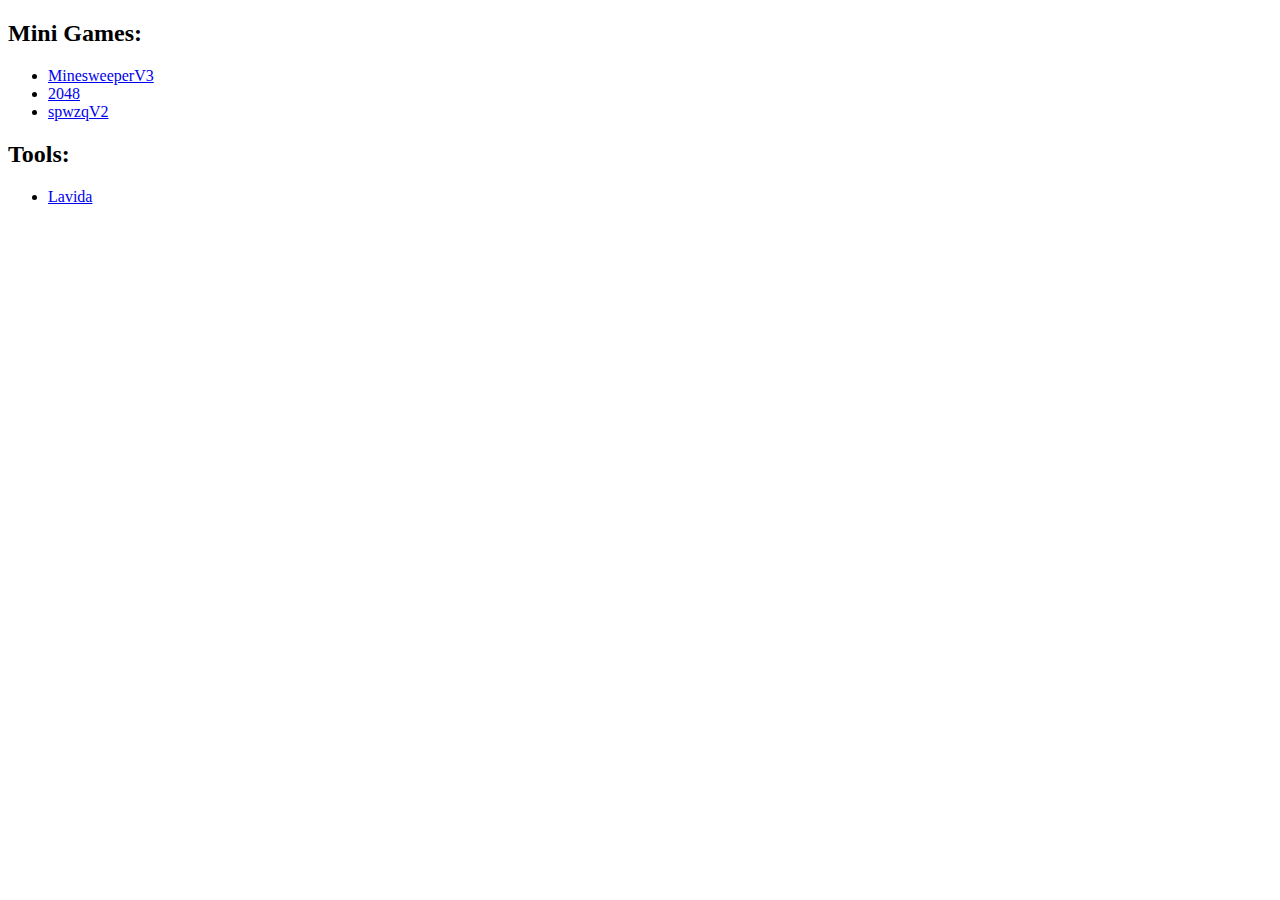
<file: index.html>
<!DOCTYPE html>
<html>
  <head>
    <meta charset="UTF-8"/>
    <meta name="viewport" content="width=device-width,initial-scale=1"/>
    <title>THHH0Sunshine</title>
  </head>
  <body>
    <h2>Mini Games:</h2>
    <ul>
      <li>
        <a href="minigames/MinesweeperV3.html" target="_blank">MinesweeperV3</a>
      </li>
      <li>
        <a href="minigames/my2048.html" target="_blank">2048</a>
      </li>
      <li>
        <a href="minigames/spwzqV2.html" target="_blank">spwzqV2</a>
      </li>
    </ul>
    <h2>Tools:</h2>
    <ul>
      <li>
        <a href="lavida/index.html" target="_blank">Lavida</a>
      </li>
    </ul>
  </body>
</html>
</file>
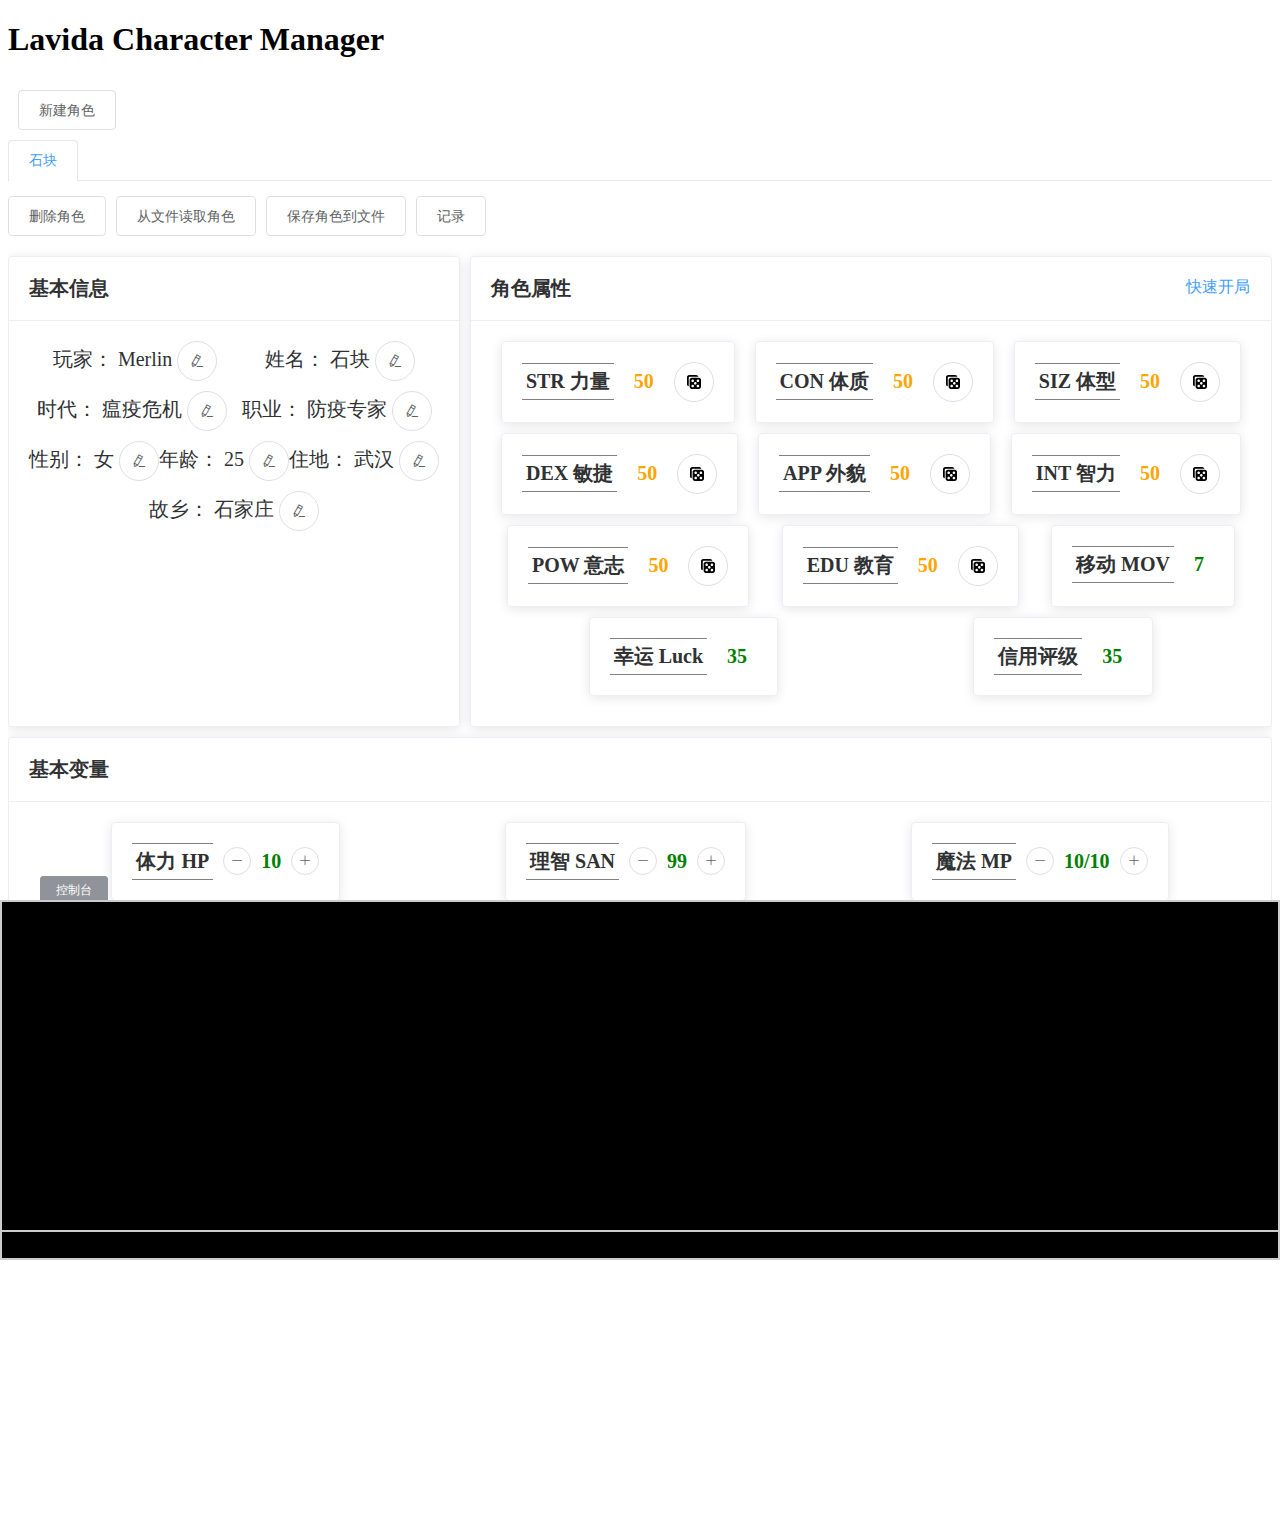
<file: lavida/index.html>
<!DOCTYPE html><html lang=en><head><meta charset=utf-8><meta http-equiv=X-UA-Compatible content="IE=edge"><meta name=viewport content="width=device-width,initial-scale=1"><link rel=icon href=favicon.ico><title>Lavida Character Manager</title><link href=css/app.9f48c4a5.css rel=preload as=style><link href=css/chunk-vendors.d39e9fad.css rel=preload as=style><link href=js/app.f0018d8a.js rel=preload as=script><link href=js/chunk-vendors.d7d97424.js rel=preload as=script><link href=css/chunk-vendors.d39e9fad.css rel=stylesheet><link href=css/app.9f48c4a5.css rel=stylesheet></head><body><noscript><strong>We're sorry but Lavida Character Manager doesn't work properly without JavaScript enabled. Please enable it to continue.</strong></noscript><div id=app></div><script src=js/chunk-vendors.d7d97424.js></script><script src=js/app.f0018d8a.js></script></body></html>
</file>
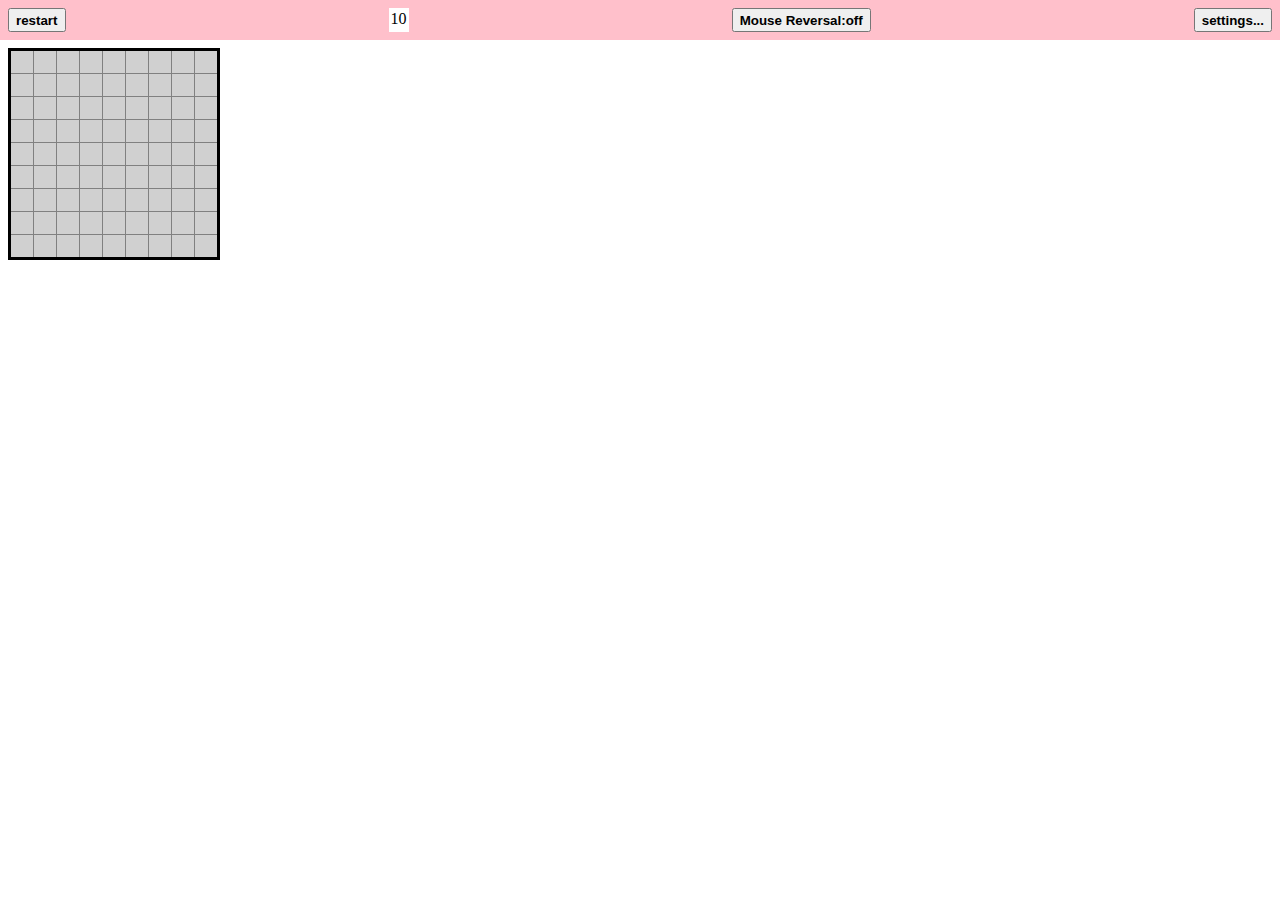
<file: minigames/MinesweeperV3.html>
<!DOCTYPE html>
<html>
  <head>
    <meta name="viewport" content="width=device-width,initial-scale=1"/>
    <meta charset="utf-8"/>
    <title>MinesweeperV3</title>
    <script>
      var H=false;
      var LIVES=1;
      var EZS=true;
      var X=9;
      var Y=9;
      var N=10;
      var map;
      var lives;
      var ended;
      var first;
      var action=true;
      var dis;
      var boo;
      var nleft;
      var mdown=false;
      function getSearchObj()
      {
        var rt={};
        var ss=location.search.substr(1).split('&');
        for(var i=0;i<ss.length;i++)
        {
          var ind=ss[i].indexOf('=');
          if(ind<0)continue;
          rt[ss[i].substring(0,ind)]=decodeURIComponent(ss[i].substr(ind+1));
        }
        return rt;
      }
      function changeAction(e)
      {
        action=!action;
        e.target.innerHTML=action?'Mouse Reversal:off':'Mouse Reversal:on';
      }
      function setnum(td,num)
      {
        if(num==-3||num==-4)td.style.background='#FF0000';
        else if(num==11)td.style.background='#808080';
        else if(num==-1||num==-2||num==9||num==10)td.style.background='#D0D0D0';
        else td.style.background='#E8E8E8';
        if(num==8||num<0)td.style.color='#000000';
        if(num>=1&&num<=8)td.innerHTML=num;
        switch(num)
        {
        case -1:
          td.innerHTML='*';
          break;
        case -2:
          td.innerHTML='X';
          break;
        case -3:
          td.innerHTML='@';
          break;
        case 0:
          td.innerHTML=' ';
          break;
        case 1:
          td.style.color='#0000FF';
          break;
        case 2:
          td.style.color='#00FF00';
          break;
        case 3:
          td.style.color='#FF0000';
          break;
        case 4:
          td.style.color='#000080';
          break;
        case 5:
          td.style.color='#800000';
          break;
        case 6:
          td.style.color='#008080';
          break;
        case 7:
          td.style.color='#008000';
          break;
        case 9:
          td.innerHTML=' ';
          break;
        case 10:
          td.innerHTML='!';
          td.style.color='#FF0000';
        }
      }
      function end(win)
      {
        ended=true;
        document.getElementById('ct').innerHTML='0';
        document.getElementById('hj').innerHTML=win?'win':'lose';
        if(win)
        {
          for(var i=1;i<=X;i++)
          {
            for(var j=1;j<=Y;j++)
            {
              if(boo[i][j])setnum(map.rows[i-1].cells[j-1],-1);
            }
          }
        }
        else
        {
          for(var i=1;i<=X;i++)
          {
            for(var j=1;j<=Y;j++)
            {
              if(boo[i][j])
              {
                var td=map.rows[i-1].cells[j-1];
                if(dis[i][j]==3)setnum(td,-3);
                else setnum(td,-1);
              }
              else if(dis[i][j]==-1)setnum(map.rows[i-1].cells[j-1],-2);
            }
          }
        }
      }
      function dig(x,y)
      {
        var n=boo[x][y-1]+boo[x-1][y]+boo[x+1][y]+boo[x][y+1];
        if(!H||y%2==1)n+=(boo[x-1][y-1]+boo[x-1][y+1]);
        if(!H||y%2==0)n+=(boo[x+1][y-1]+boo[x+1][y+1]);
        dis[x][y]=n?1:2;
        setnum(map.rows[x-1].cells[y-1],n);
        if(!n)
        {
          if(x!=1)
          {
            if(!H||y%2==1)
            {
              if(y!=1&&dis[x-1][y-1]<1)dig(x-1,y-1);
              if(y!=Y&&dis[x-1][y+1]<1)dig(x-1,y+1);
            }
            if(dis[x-1][y]<1)dig(x-1,y);
          }
          if(x!=X)
          {
            if(!H||y%2==0)
            {
              if(y!=1&&dis[x+1][y-1]<1)dig(x+1,y-1);
              if(y!=Y&&dis[x+1][y+1]<1)dig(x+1,y+1);
            }
            if(dis[x+1][y]<1)dig(x+1,y);
          }
          if(y!=1&&dis[x][y-1]<1)dig(x,y-1);
          if(y!=Y&&dis[x][y+1]<1)dig(x,y+1);
        }
      }
      function click(x,y,e)
      {
        if(ended||dis[x][y]>0)return;
        if(dis[x][y]==-1)
        {
          dis[x][y]=0;
          setnum(map.rows[x-1].cells[y-1],9);
          nleft++;
          document.getElementById('ct').innerHTML=nleft;
          return;
        }
        if((action&&e.button==2||!action&&!e.button)&&dis[x][y]==0)
        {
          dis[x][y]=-1;
          setnum(map.rows[x-1].cells[y-1],10);
          nleft--;
          document.getElementById('ct').innerHTML=nleft;
          return;
        }
        if(first)
        {
          first=false;
          var a=0;
          while(a<N)
          {
            var _x=parseInt(Math.random()*X+1);
            var _y=parseInt(Math.random()*Y+1);
            if(EZS&&Math.abs(_x-x)<=1&&Math.abs(_y-y)<=1||_x==x&&_y==y)continue;
            if(boo[_x][_y])continue;
            boo[_x][_y]=true;
            a++;
          }
        }
        if(boo[x][y])
        {
          if(lives>0)lives--;
          if(!lives)
          {
            dis[x][y]=3;
            end(false);
          }
          else
          {
            setnum(map.rows[x-1].cells[y-1],-4);
            alert('lives--');
          }
          return;
        }
        dig(x,y);
        var win=true;
        for(var i=1;i<=X;i++)
        {
          for(var j=1;j<=Y;j++)
          {
            if(dis[i][j]<1&&!boo[i][j]){win=false;break;}
          }
          if(!win)break;
        }
        if(win)end(true);
      }
      function mUp(e)
      {
        if(!mdown)return;
        mdown=false;
        click(e.target.x,e.target.y,e);
      }
      function mDown(e)
      {
        if(!ended&&(!dis[e.target.x][e.target.y]||dis[e.target.x][e.target.y]==-1))
        {
          mdown=true;
          if(!dis[e.target.x][e.target.y]&&(action&&!e.button||!action&&e.button==2))setnum(e.target,11);
        }
      }
      function mOut(e)
      {
        if(mdown)
        {
          mdown=false;
          if(!dis[e.target.x][e.target.y])setnum(e.target,9);
        }
      }
      function resetMap()
      {
        lives=LIVES;
        ended=false;
        first=true;
        nleft=N;
        document.getElementById('ct').innerHTML=nleft;
        document.getElementById('hj').innerHTML='restart';
        for(var i=0;i<X+2;i++)for(var j=0;j<Y+2;j++){dis[i][j]=0;boo[i][j]=false;}
        for(var x=0;x<X;x++)
        {
          var tr=map.rows[x];
          for(var y=0;y<Y;y++)
          {
            setnum(tr.cells[y],9);
          }
        }
      }
      function newMap()
      {
        map=document.createElement('table');
        map.id='map';
        for(var x=1;x<=X;x++)
        {
          var tr=map.insertRow();
          for(var y=1;y<=Y;y++)
          {
            var td=tr.insertCell();
            td.x=x;
            td.y=y;
            td.onmouseup=mUp;
            td.onmousedown=mDown;
            td.onmouseout=mOut;
            if(H&&y%2==0)td.className='evencol';
          }
        }
        document.getElementById('mapc').appendChild(map);
        dis=new Array(X+2);
        boo=new Array(X+2);
        for(var i=0;i<X+2;i++)
        {
          dis[i]=new Array(Y+2);
          boo[i]=new Array(Y+2);
        }
        resetMap();
      }
      function deleteMap()
      {
        document.getElementById('mapc').removeChild(map);
      }
      function changeMap(x,y,n)
      {
        X=x;
        Y=y;
        N=n;
        deleteMap();
        newMap();
      }
      function dialog(id)
      {
        var dialog=document.getElementById(id);
        dialog.style.display=dialog.style.display=='flex'?'none':'flex';
      }
      function custom()
      {
        var xi=parseInt(document.getElementById('xi').value);
        if(!(xi>0&&xi<128)){alert('height must be > 0 and < 128');return;}
        var yi=parseInt(document.getElementById('yi').value);
        if(!(yi>0&&yi<128)){alert('width must be > 0 and < 128');return;}
        var ni=parseInt(document.getElementById('ni').value);
        if(!(ni>0&&ni<=xi*yi-9)){alert('number must be > 0 and <= height*width-9');return;}
        changeMap(xi,yi,ni);
      }
      function init()
      {
        var so=getSearchObj();
        if(so.hex)H=true;
        if(so.lives)LIVES=Math.max(parseInt(so.lives),1);
        if(so.inflives)LIVES=-1;
        if(so.noezstart)EZS=false;
        document.oncontextmenu=function(e){e.preventDefault();};
        newMap();
      }
      function loadFromFile()
      {
        var input=document.createElement('input');
        input.type='file';
        input.accept='.dat';
        input.onchange=function(e)
        {
          if(e.target.files.length<=0)return;
          var reader=new FileReader();
          reader.onload=fileLoaded;
          reader.readAsArrayBuffer(e.target.files[0]);
        }
        input.click();
      }
      function fileLoaded(e)
      {
        var data=new Int8Array(e.target.result);
        var x;
        var y;
        if(data.length<2||(x=data[0])<=0||(y=data[1])<=0||data.length-2!=x*y)return alert('error format of file');
        var index=2;
        var n=0;
        var booo=new Array(x+2);
        for(var i=0;i<x+2;i++)
        {
          booo[i]=new Array(y+2);
          for(var j=0;j<y+2;j++)booo[i][j]=false;
          if(i>0&&i<=x)
          {
            for(var j=1;j<=y;j++)
            {
              if(data[index]&1)
              {
                booo[i][j]=true;
                n++;
              }
              index++;
            }
          }
        }
        if(n<=0||n>x*y-9)return alert('error format of file');
        changeMap(x,y,n);
        first=false;
        boo=booo;
        index=2;
        for(var i=1;i<=x;i++)
        {
          for(var j=1;j<=y;j++)
          {
            if(data[index]==4)click(i,j,{button:0});
            else if(data[index]&2)click(i,j,{button:2});
            index++;
          }
        }
      }
      function saveToFile()
      {
        if(ended||first)return;
        var data=new Int8Array(X*Y+2);
        data[0]=X;
        data[1]=Y;
        var index=2;
        for(var x=1;x<=X;x++)
        {
          for(var y=1;y<=Y;y++)
          {
            if(dis[x][y]==-1)data[index]=2;
            else if(dis[x][y]>0)data[index]=4;
            if(boo[x][y])data[index]|=1;
            index++;
          }
        }
        var blob=new Blob([data.buffer],{type:'application/octet-stream'});
        var url=URL.createObjectURL(blob);
        var a=document.createElement('a');
        a.href=url;
        a.download='save.dat';
        a.click();
        URL.revokeObjectURL(url);
      }
    </script>
    <style>
      body
      {
        margin:0;
      }
      span
      {
        -webkit-user-select:none;
        -moz-user-select:none;
        -o-user-select:none;
        user-select:none;
        cursor:default;
      }
      button
      {
        font-weight:bold;
        -webkit-user-select:none;
        -moz-user-select:none;
        -o-user-select:none;
        user-select:none;
      }
      td
      {
        height:20px;
        min-width:20px;
        border:1px solid #808080;
        text-align:center;
        font-weight:bold;
        -webkit-user-select:none;
        -moz-user-select:none;
        -o-user-select:none;
        user-select:none;
        cursor:default;
      }
      @media screen and (max-width:600px)
      {
        td
        {
          height:30px;
          min-width:30px;
          font-size:150%;
        }
      }
      .theme
      {
        background-color:pink;
      }
      .bar
      {
        position:fixed;
        left:0;
        right:0;
        top:0;
        height:24px;
        padding:8px;
        display:flex;
        justify-content:space-between;
      }
      .inbar
      {
        background-color:white;
        padding:2px;
      }
      @media screen and (max-width:600px)
      {
        .bar
        {
          height:36px;
        }
        .inbar
        {
          font-size:150%;
        }
      }
      .evencol
      {
        position:relative;
        top:10px;
      }
      .dialog
      {
        position:fixed;
        left:20%;
        right:20%;
        top:20%;
        bottom:20%;
        display:none;
        flex-direction:column;
      }
      .dtitle
      {
        min-height:24px;
        display:flex;
        justify-content:space-between;
      }
      .redbutton
      {
        outline-style:none;
        border-style:none;
      }
      .redbutton:hover
      {
        background-color:red;
        color:white;
      }
      .redbutton:active
      {
        background-color:#FF4848;
      }
      .dcontent
      {
        border:1px solid black;
        overflow:auto;
      }
      .ditem
      {
        width:75%;
        background-color:#e8e8e8;
        margin:8px auto;
        border-radius:8px;
        padding:20px;
        display:flex;
        flex-direction:column;
      }
      #mapc
      {
        margin:48px 8px 8px 8px;
        overflow:auto;
      }
      @media screen and (max-width:600px)
      {
        #mapc
        {
          margin-top:60px;
        }
      }
      #map
      {
        border:3px solid black;
        border-collapse:collapse;
      }
    </style>
  </head>
  <body onload="init()">
    <div class="bar theme">
      <button id="hj" onclick="resetMap()">restart</button>
      <span id="ct" class="inbar"></span>
      <button onclick="changeAction(event)">Mouse Reversal:off</button>
      <button onclick="dialog('settings')">settings...</button>
    </div>
    <div id="mapc">
    </div>
    <div id="settings" class="dialog">
      <div class="dtitle theme">
        <span>settings</span>
        <button class="redbutton theme" onclick="dialog('settings')">x</button>
      </div>
      <div class="dcontent">
        <div class="ditem">
          <button onclick="changeMap(9,9,10)">easy</button>
          <button onclick="changeMap(16,16,40)">normal</button>
          <button onclick="changeMap(16,30,99)">hard</button>
          <button onclick="changeMap(100,100,2500)">extreme</button>
        </div>
        <div class="ditem">
          <button onclick="custom()">custom:</button>
          <span>height:</span>
          <input id="xi" type="number"></input>
          <span>width:</span>
          <input id="yi" type="number"></input>
          <span>number:</span>
          <input id="ni" type="number"></input>
        </div>
        <div class="ditem">
          <button onclick="loadFromFile()">load from file...</button>
          <button onclick="saveToFile()">save to file...</button>
        </div>
      </div>
    </div>
  </body>
</html>
</file>
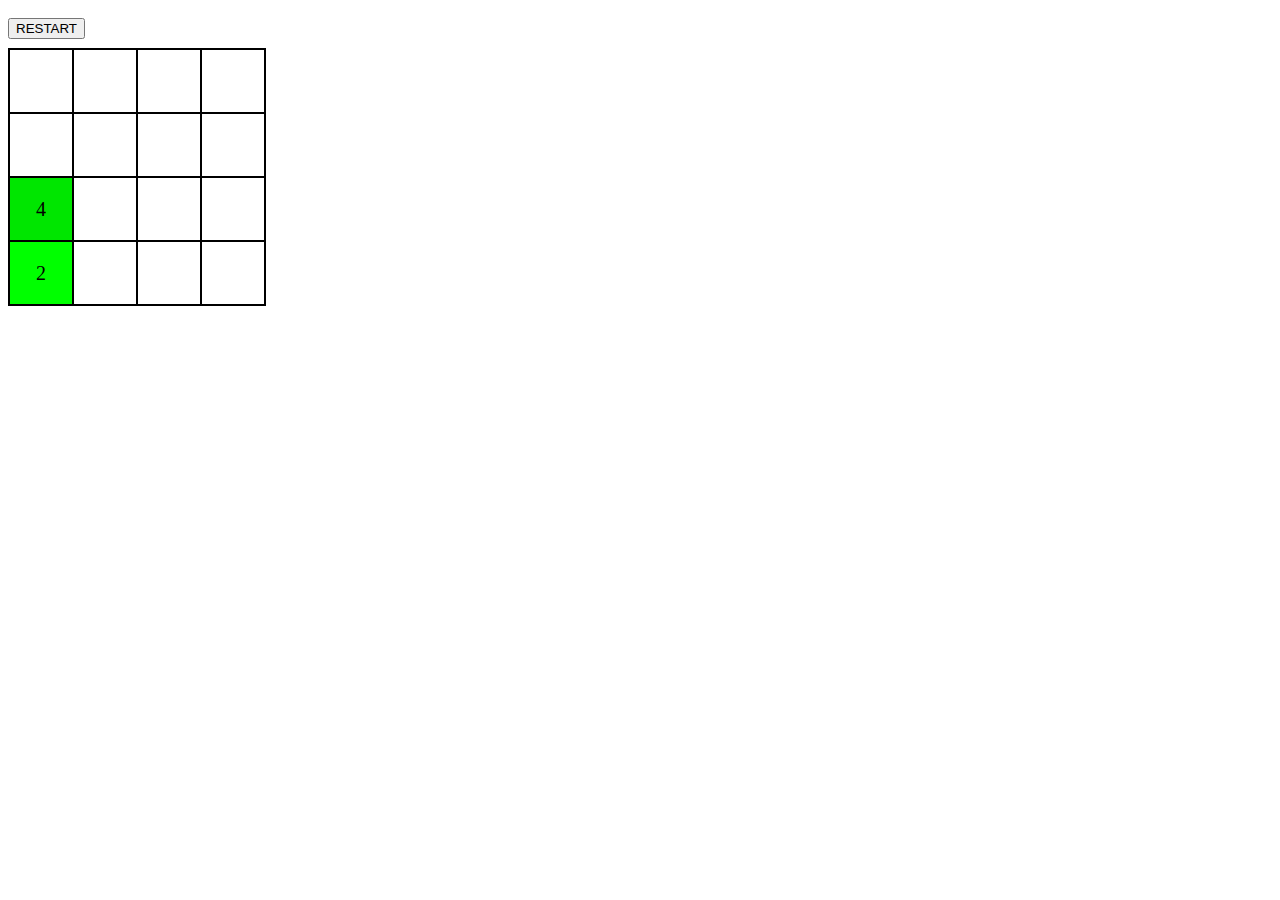
<file: minigames/my2048.html>
<!DOCTYPE html>
<html>
<head>
  <meta name="viewport" content="width=device-width,initial-scale=1"/>
  <meta charset="utf-8"/>
  <title>2048</title>
  <script>
    var colormaps = {
      green: {
        background: (l2) => l2 ? 'rgb(' + 0 + ',' + Math.round(255 * (11 - l2) / 10) + ',' + 0 + ')' : '',
        foreground: (l2) => l2 > 3 ? 'white' : '',
      },
      transparent: {
        background: (l2) => '',
        foreground: (l2) => '',
      },
    }
    var context = {
      row: 4,
      col: 4,
      startnum: 2,
      zero: ' ',
      map: null,
      spaces: 0,
      ended: false,
      mdownpos: null,
      colormap: colormaps.green,
      init() {
        var container = document.getElementById('container')
        var table = document.createElement('table')
        this.map = new Array(this.row)
        this.spaces = this.row * this.col
        for (var i = 0; i < this.row; i++) {
          this.map[i] = new Array(this.col)
          var tr = document.createElement('tr')
          for (var j = 0; j < this.col; j++) {
            var td = document.createElement('td')
            this.setnum(td, this.zero)
            this.map[i][j] = td
            tr.appendChild(td)
          }
          table.appendChild(tr)
        }
        table.onmousedown = (e) => this.mdown(e)
        table.onmouseup = (e) => this.mup(e)
        table.onmouseleave = () => this.mleave()
        table.addEventListener('touchstart', (e) => this.mdown(e.touches[0]))
        table.addEventListener('touchend', (e) => this.mup(e.changedTouches[0]))
        table.addEventListener('touchcancel', () => this.mleave())
        container.appendChild(table)
      },
      clear() {
        this.ended = false
        for (var i = 0; i < this.row; i++)
          for (var j = 0; j < this.col; j++)
            this.setnum(this.map[i][j], this.zero)
        this.spaces = this.row * this.col
      },
      check() {
        if (this.spaces)
          return false
        for (var i = 0; i < this.row; i++)
          for (var j = 0; j < this.col; j++)
            if (i != this.row - 1 && this.map[i][j].innerHTML == this.map[i + 1][j].innerHTML || j != this.col - 1 && this.map[i][j].innerHTML == this.map[i][j + 1].innerHTML)
              return false
        return true
      },
      generate() {
        var num = (Math.floor(Math.random() * 2) + 1) * 2
        var ind = 0
        var t = Math.floor(Math.random() * this.spaces) + 1
        this.spaces--
        for (var i = 0; i < this.row; i++)
          for (var j = 0; j < this.col; j++)
            if (this.map[i][j].innerHTML == this.zero) {
              ind++
              if (ind == t) {
                this.setnum(this.map[i][j], num)
                if (this.check()) {
                  this.ended = true
                  alert('GAME OVER')
                }
                return
              }
            }
      },
      setnum(obj, num) {
        obj.innerHTML = num
        if (num == this.zero) {
          num = 0
        } else {
          num = Math.log2(num)
        }
        obj.style.backgroundColor = this.colormap.background(num)
        obj.style.color = this.colormap.foreground(num)
      },
      sort(arr) {
        var oa = new Array(arr.length)
        for (var n = 0; n < arr.length; n++)
          oa[n] = arr[n].innerHTML
        var i = 0
        var tmp = 0
        for (var j = 0; j < arr.length; j++) {
          if (arr[j].innerHTML != this.zero) {
            if (!tmp) {
              tmp = arr[j].innerHTML
            } else if (tmp == arr[j].innerHTML) {
              this.setnum(arr[i++], tmp * 2)
              tmp = 0
              this.spaces++
            } else {
              this.setnum(arr[i++], tmp)
              tmp = arr[j].innerHTML
            }
          }
        }
        if (tmp)
          this.setnum(arr[i++], tmp)
        for (; i < arr.length; i++)
          this.setnum(arr[i], this.zero)
        for (var n = 0; n < arr.length; n++)
          if (arr[n].innerHTML != oa[n])
            return true
        return false
      },
      start() {
        for (var i = 0; i < this.startnum; i++)
          this.generate()
      },
      left() {
        var gen = false
        for (var i = 0; i < this.row; i++)
          if(this.sort(this.map[i]))
            gen = true
        if (gen)
          this.generate()
      },
      top() {
        var gen = false
        for (var i = 0; i < this.col; i++) {
          var arr = new Array(this.row)
          for (var j = 0; j < this.row; j++)
            arr[j] = this.map[j][i]
          if(this.sort(arr))
            gen = true
        }
        if (gen)
          this.generate()
      },
      bottom() {
        var gen = false
        for (var i = 0; i < this.col; i++) {
          var arr = new Array(this.row)
          for (var j = 0; j < this.row; j++)
            arr[j] = this.map[this.row - j - 1][i]
          if(this.sort(arr))
            gen = true
        }
        if (gen)
          this.generate()
      },
      right() {
        var gen = false
        for (var i = 0; i < this.row; i++)
          if(this.sort(this.map[i].slice(0).reverse()))
            gen = true
        if (gen)
          this.generate()
      },
      restart() {
        this.clear()
        this.start()
      },
      mdown(e) {
        if (!this.ended)
          this.mdownpos = { x: e.clientX, y: e.clientY }
      },
      mup(e) {
        if (this.mdownpos) {
          var x = e.clientX - this.mdownpos.x
          var y = e.clientY - this.mdownpos.y
          var d = Math.abs(x) - Math.abs(y)
          if (d > 0) {
            if (x < 0)
              this.left()
            else if (x > 0)
              this.right()
          } else if (d < 0) {
            if (y < 0)
              this.top()
            else if (y > 0)
              this.bottom()
          }
        }
      },
      mleave() {
        this.mdownpos = null
      },
      color(colormap) {
        this.colormap = colormap
        for (var i = 0; i < this.row; i++)
          for (var j = 0; j < this.col; j++)
            this.setnum(this.map[i][j], this.map[i][j].innerHTML)
      },
    }
  </script>
  <style>
    body {
      overflow: hidden;
    }
    .header {
      display: flex;
      align-items: center;
      height: 40px;
    }
    #container {
      -webkit-user-select: none;
      -moz-user-select: none;
      -o-user-select: none;
      user-select: none;
    }
    #container table {
      border-collapse: collapse;
    }
    #container td {
      width: 60px;
      height: 60px;
      border: 2px solid black;
      text-align: center;
      font-size: 20px;
    }
  </style>
</head>
<body>
  <div class="header">
    <button onclick="context.restart()">RESTART</button>
  </div>
  <div id="container"></div>
  <script>
    context.init()
    context.start()
  </script>
</body>
</file>
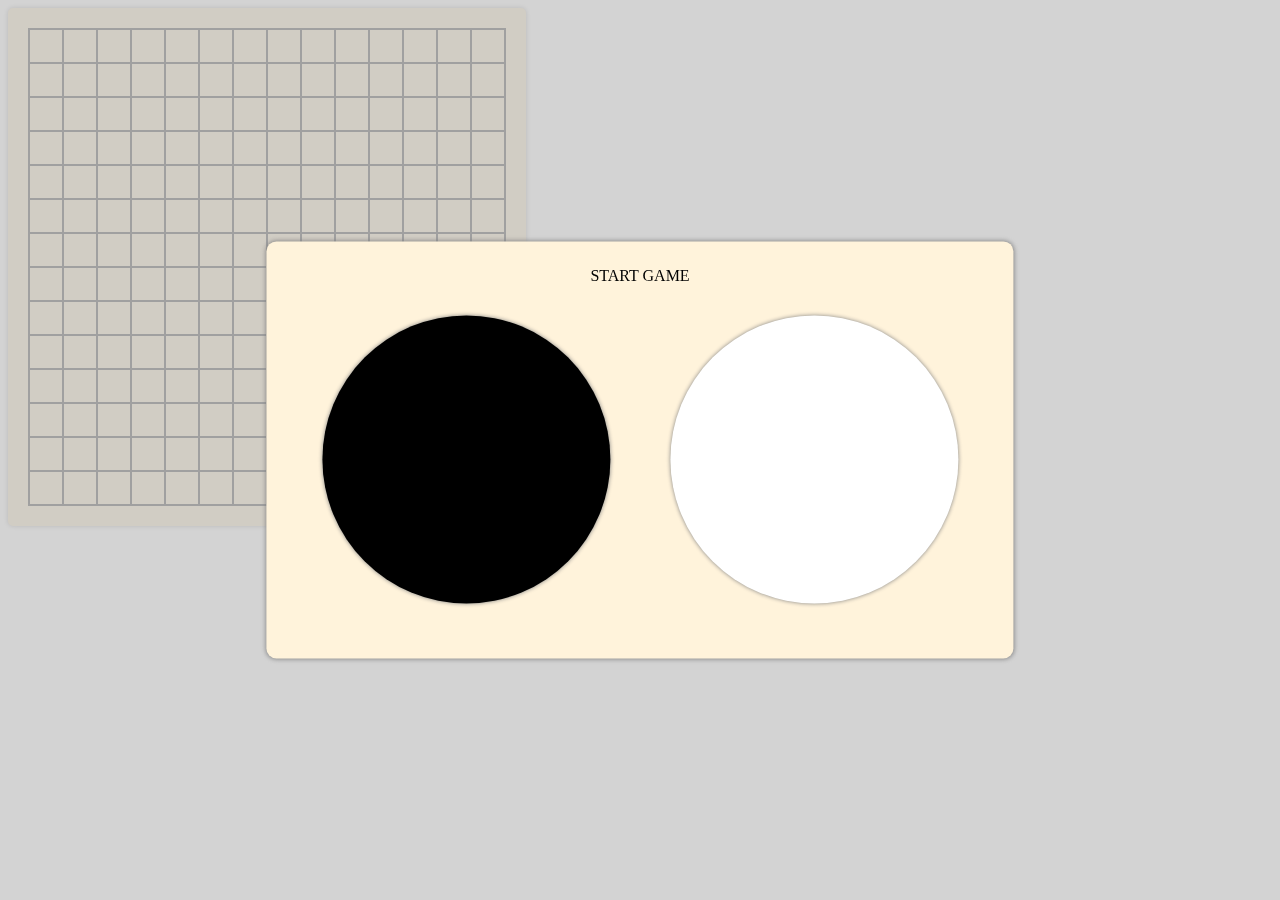
<file: minigames/spwzqV2.html>
<!DOCTYPE html>
<html>
<head>
  <meta name="viewport" content="width=device-width,initial-scale=1"/>
  <meta charset="utf-8"/>
  <title>spwzqV2</title>
  <script>
    var context = {
      R: 15,
      C: 15,
      computerThinkTime: 500,
      mapc: null,
      lines: null,
      map: null,
      dialogStart: null,
      first: false,
      isMyTurn: false,
      init: function() {
        this.mapc = document.getElementById('mapc')
        this.dialogStart = document.getElementById('dialog-start')
        this.newMap()
      },
      newMap: function() {
        if (this.lines)
          this.mapc.removeChild(this.lines)
        if (this.map)
          this.mapc.removeChild(this.map)
        this.lines = document.createElement('table')
        this.lines.className = 'lines'
        for (var r = 0; r < this.R - 1; r++) {
          var tr = this.lines.insertRow()
          for (var c = 0; c < this.C - 1; c++)
            tr.insertCell()
        }
        this.mapc.appendChild(this.lines)
        this.map = document.createElement('table')
        this.map.id = 'map'
        for (var r = 0; r < this.R; r++) {
          var tr = this.map.insertRow()
          for (var c = 0; c < this.C; c++) {
            var td = tr.insertCell()
            td.r = r
            td.c = c
            td.p = 0
            td.className = 'map-item-none'
            td.onclick = function(e) { context.mapClicked(e) }
          }
        }
        this.mapc.appendChild(this.map)
      },
      startGame: function(first) {
        this.dialogStart.style.display = 'none'
        this.first = first
        this.setIsMyTurn(first)
      },
      setIsMyTurn: function(b) {
        this.isMyTurn = b
        if (b) {
          this.map.className = this.first ? 'map-black' : 'map-white'
        } else {
          this.map.className = 'map-none'
          setTimeout(function() { context.doAI() }, this.computerThinkTime)
        }
      },
      getMapItem: function(r, c) {
        return this.map.rows[r].cells[c]
      },
      downAt: function(r, c, p, ban) {
        var pos = this.getMapItem(r, c)
        if (pos.p)
          return
        var win = false
        var openThrees = 0
        for (var i = 0; i < 4; i++) {
          var left = this.getLineType(r, c, -this.drc[i][0], -this.drc[i][1], p)
          var right = this.getLineType(r, c, this.drc[i][0], this.drc[i][1], p)
          if (left.near + right.near == 4) {
            win = true
            break
          }
          if (ban && (left.near + right.near > 4 || p == 1 && this.hasOpenThree(left, right) && ++openThrees == 2))
            return
        }
        pos.p = p
        switch (p) {
          case -1:
            pos.className = 'map-item-white'
            break
          case 0:
            pos.className = 'map-item-none'
            break
          case 1:
            pos.className = 'map-item-black'
            break
        }
        if (win)
          this.win(p)
        else
          this.setIsMyTurn(!this.isMyTurn)
      },
      mapClicked: function(e) {
        if (!this.isMyTurn)
          return
        this.downAt(e.target.r, e.target.c, this.first ? 1 : -1, true)
      },
      hasOpenThree: function(left, right) {
        return left.total + right.total == 2 &&
          left.stop != 1 &&
          right.stop != 1 &&
          (left.stop == 3 || right.stop == 3) &&
          (left.stop != 2 || left.near == left.total) &&
          (right.stop != 2 || right.near == right.total)
      },
      getLineType: function(r, c, dr, dc, p) {
        var rt = {
          near: 0,
          total: 0,
          stop: -1,
          limit: 0
        }
        var skip = false
        while (1) {
          r += dr
          c += dc
          if (r < 0 || c < 0 || r >= this.R || c >= this.C || this.getMapItem(r, c).p == -p) {
            if (skip)
              rt.stop = 2
            else {
              rt.stop = 1
              rt.near = rt.total
            }
            break
          } else if (!this.getMapItem(r, c).p) {
            if (skip) {
              rt.stop = 3
              while (1) {
                r += dr
                c += dc
                if (r < 0 || c < 0 || r >= this.R || c >= this.C || this.getMapItem(r, c).p == -p)
                  break
                rt.limit++
              }
              break
            } else {
              skip = true
              rt.near = rt.total
            }
          } else
            rt.total++
          rt.limit++
        }
        return rt
      },
      drc: [
        [ 0, 1 ],
        [ 1, 0 ],
        [ 1, 1 ],
        [ -1, 1 ]
      ],
      getK: function(r, c, p) {
        if (this.getMapItem(r, c).p)
            return -10000
        var rt = 0
        var openThrees = 0
        for (var i = 0; i < 4; i++) {
          var left = this.getLineType(r, c, -this.drc[i][0], -this.drc[i][1], p)
          var right = this.getLineType(r, c, this.drc[i][0], this.drc[i][1], p)
          if (left.near + right.near > 4)
            return -10000
          if (left.near + right.near == 4)
            return 10000
          var o3 = this.hasOpenThree(left, right)
          if (p == 1 && o3 && ++openThrees == 2)
            return -10000
          if (left.near + right.near == 3 &&
            left.total + right.total == 3 &&
            left.stop == 3 &&
            right.stop == 3) {
            rt += 2600
          } else if (left.limit + right.limit >= 4) {
            if (left.total + right.total == 3) {
              if (left.near == left.total || right.near == right.total)
                rt += 1200
              else
                rt += 1000
            } else if (o3) {
              rt += 1000;
            } else {
              var d = i > 1 ? -5 : 0;
              if (left.near > 0)
                rt += 10 + d
              if (right.near > 0)
                rt += 10 + d
              if (left.total + right.total == 2)
                rt += 300
              else if (left.total + right.total == 1)
                rt += 50
            }
          }
        }
        for (var i = 0; i < 4; i++) {
          var oleft = this.getLineType(r, c, -this.drc[i][0], -this.drc[i][1], -p)
          var oright = this.getLineType(r, c, this.drc[i][0], this.drc[i][1], -p)
          if (oleft.near + oright.near == 4)
            return 9000
          if (oleft.limit + oright.limit >= 4) {
            if (oleft.near + oright.near == 3) {
              if (oleft.stop != 1 && oright.stop != 1)
                rt += 2500
              else
                rt += 1500
            } else {
              var d = i > 1 ? -5 : 0
              if (oleft.near > 0)
                rt += 10 + d
              if (oright.near > 0)
                rt += 10 + d
              rt += 100 * (oleft.total + oright.total)
            }
          }
        }
        return rt
      },
      doAI: function() {
        var me = this.first ? 1 : -1
        var list = []
        var max = -10000
        var count = 0
        for (var i = 0; i < this.R; i++)
          for (var j = 0; j < this.C; j++) {
            var k = this.getK(i, j, -me)
            if (k == max) {
              list.push([i, j])
            } else if (k > max) {
              max = k
              list = []
              list.push([i, j])
            }
            if (!this.getMapItem(i, j).p)
              count++
          }
        var down = count == this.R * this.C ?
          [Math.floor(this.R / 2), Math.floor(this.C / 2)] :
          list[Math.floor(Math.random() * list.length)]
        this.downAt(down[0], down[1], -me, false)
      },
      win: function(p) {
        alert(p == 1 ? 'BLACK WON' : 'WHITE WON')
        this.newMap()
        this.dialogStart.style.display = 'block'
      }
    }
  </script>
  <style>
    #mapc {
      position: relative;
      display: inline-block;
      background-color: wheat;
      padding: 20px;
      border-radius: 5px;
      box-shadow: 0 0 5px gray;
    }

    .lines {
      border-collapse: collapse;
    }

    .lines td {
      width: 30px;
      height: 30px;
      min-width: 30px;
      min-height: 30px;
      border: 2px solid black;
    }

    .lines span {
      background-color: black;
    }

    #map {
      position: absolute;
      left: 4px;
      top: 4px;
      border-collapse: collapse;
    }

    #map td {
      width: 32px;
      height: 32px;
      border-radius: 50%;
      transform: scale(0.7, 0.7);
    }

    .map-black .map-item-none:hover {
      background-color: rgba(0, 0, 0, 0.5);
    }

    .map-white .map-item-none:hover {
      background-color: rgba(255, 255, 255, 0.5);
    }

    .map-item-black {
      background-color: black;
    }

    .map-item-white {
      background-color: white;
    }

    .over-container {
      position: fixed;
      left: 0;
      right: 0;
      top: 0;
      bottom: 0;
      background: rgba(200, 200, 200, 0.8);
    }

    .over {
      position: absolute;
      left: 50%;
      top: 50%;
      transform: translate(-50%, -50%);
      border-radius: 10px;
      background-color: rgb(255, 243, 219);
      box-shadow: 0 0 5px gray;
      padding: 2%;
    }

    .over-choose-title {
      text-align: center;
    }

    .over-choose-container {
      height: 100%;
      display: flex;
      justify-content: space-around;
      align-items: center;
    }

    .over-choose-item {
      height: 32vmin;
      width: 32vmin;
      margin: 30px;
      border-radius: 50%;
      box-shadow: 0 0 4px gray;
      transition: background-color 0.2s;
    }

    .over-choose-black {
      background-color: black;
    }

    .over-choose-black:hover {
      background-color: #666666;
    }

    .over-choose-white {
      background-color: white;
    }

    .over-choose-white:hover {
      background-color: #dddddd;
    }
  </style>
</head>
<body onload="context.init()">
  <div>
    <div id="mapc"></div>
  </div>
  <div id="dialog-start" class="over-container">
    <div class="over">
      <div class="over-choose-title">START GAME</div>
      <div class="over-choose-container">
        <div class="over-choose-item over-choose-black" onclick="context.startGame(true)"></div>
        <div class="over-choose-item over-choose-white" onclick="context.startGame(false)"></div>
      </div>
    </div>
  </div>
</body>
</html>
</file>
